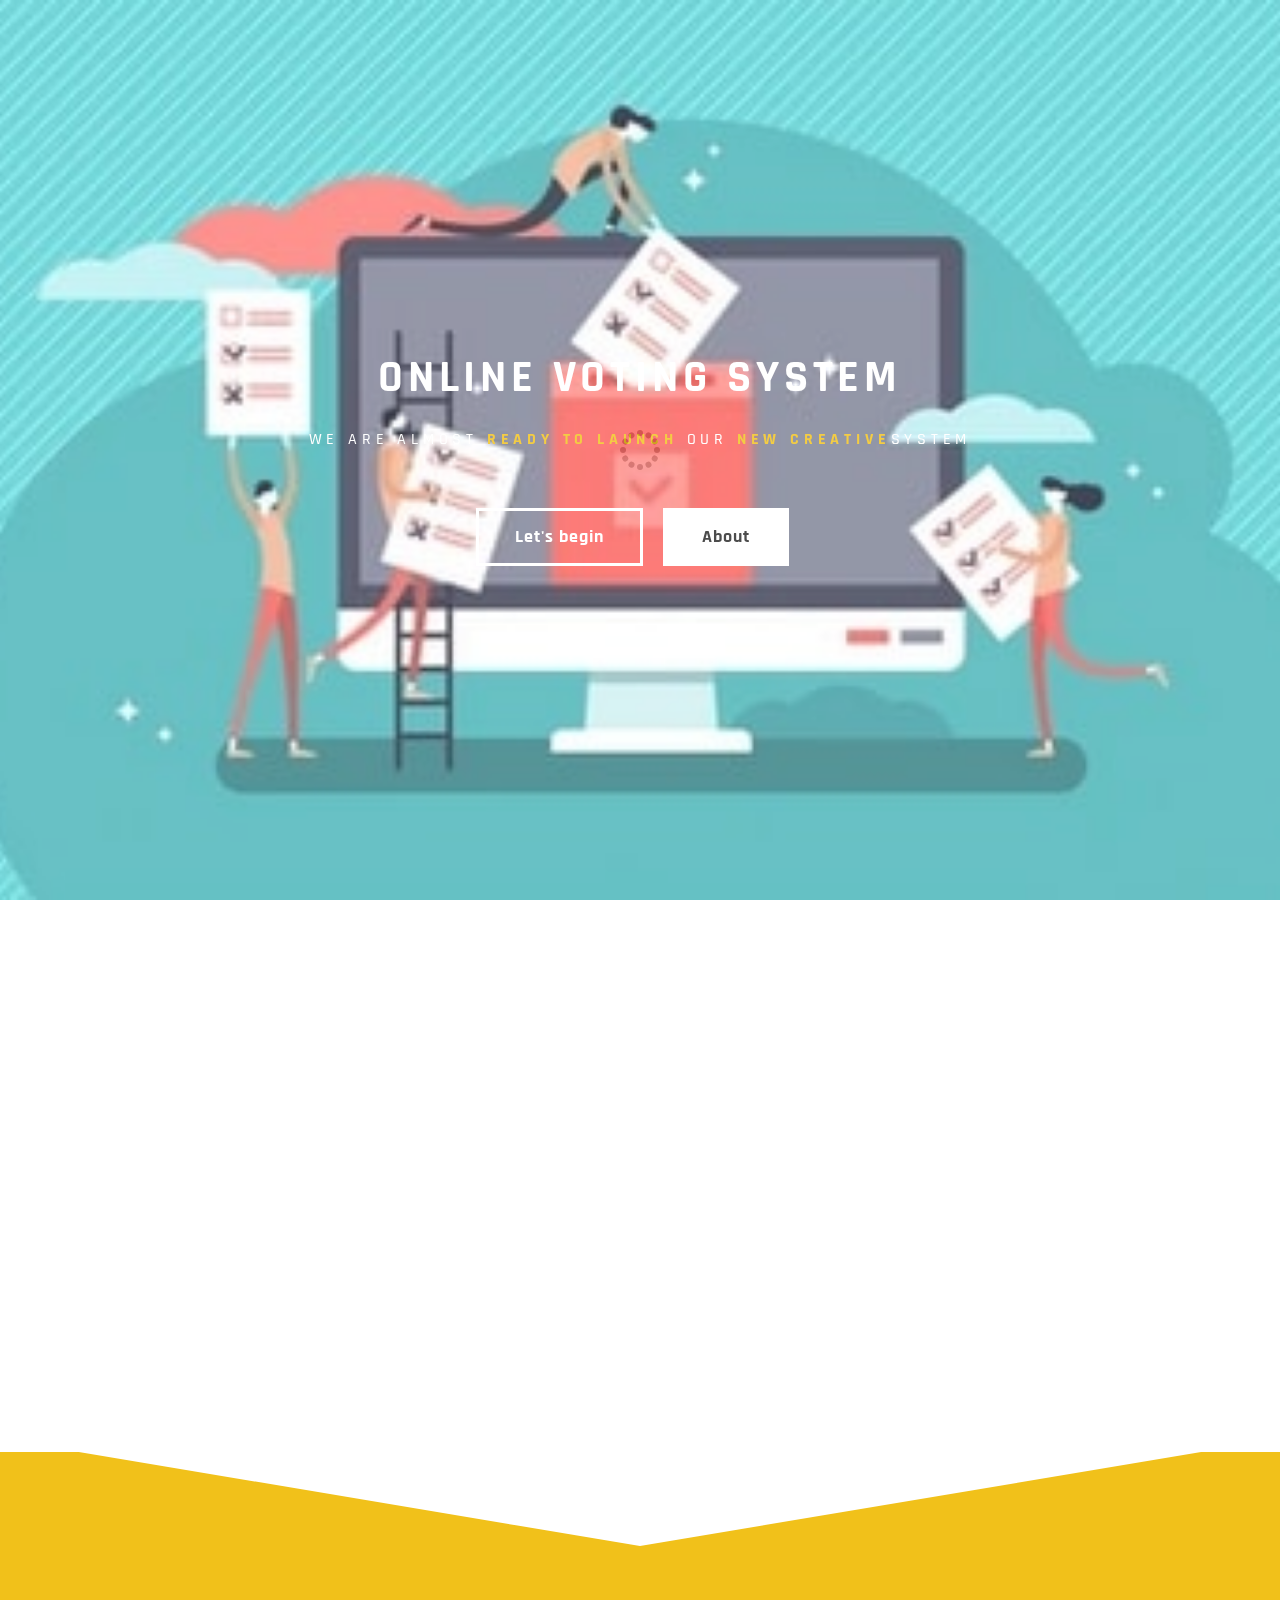
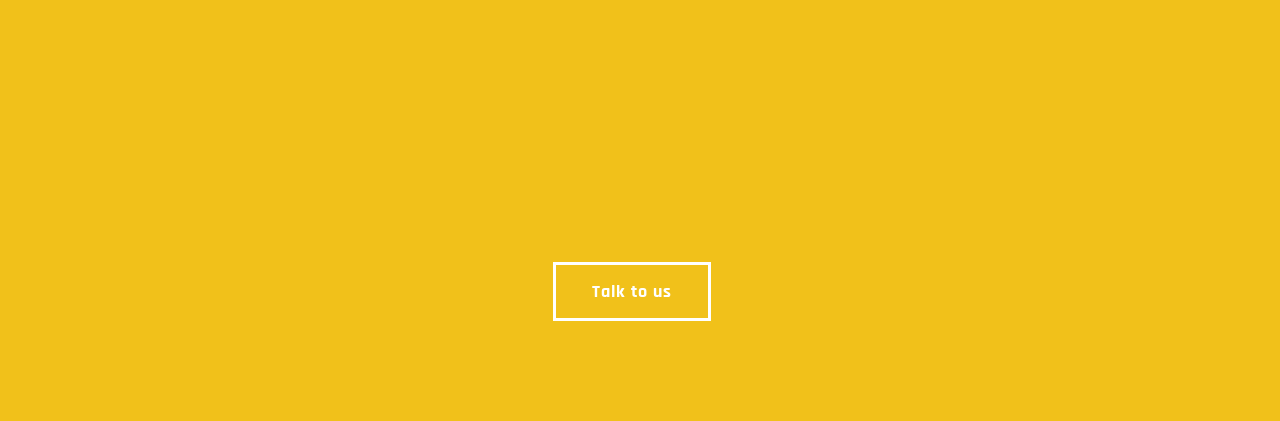
<file: e_Voting/index.html>
<!DOCTYPE html>
<html lang="en">
<head>

  <meta charset="utf-8">

  <title>e-Voting</title>
  <link rel=""  href="">
  <meta http-equiv="X-UA-Compatible" content="IE=Edge">
  <meta name="viewport" content="width=device-width, initial-scale=1">
  <meta name="keywords" content="">
  <meta name="description" content="">

  <!-- stylesheets css -->
  <link rel="stylesheet" href="css/bootstrap.min.css">
  <link rel="stylesheet" href="css/animate.min.css">

    <link rel="stylesheet" href="css/et-line-font.css">
  <link rel="stylesheet" href="css/font-awesome.min.css">

    <link rel="stylesheet" href="css/vegas.min.css">
  <link rel="stylesheet" href="css/style.css">
   <link rel="icon" type="image/x-icon" href="images/vote.ico">

  <link href='https://fonts.googleapis.com/css?family=Rajdhani:400,500,700' rel='stylesheet' type='text/css'>
<link rel="stylesheet" type="text/css" href="css/frame.css">
</head>
<body>

<!-- preloader section -->
<section class="preloader">
  <div class="sk-circle">
       <div class="sk-circle1 sk-child"></div>
       <div class="sk-circle2 sk-child"></div>
       <div class="sk-circle3 sk-child"></div>
       <div class="sk-circle4 sk-child"></div>
       <div class="sk-circle5 sk-child"></div>
       <div class="sk-circle6 sk-child"></div>
      <div class="sk-circle7 sk-child"></div>
       <div class="sk-circle8 sk-child"></div>
       <div class="sk-circle9 sk-child"></div>
       <div class="sk-circle10 sk-child"></div>
       <div class="sk-circle11 sk-child"></div>
       <div class="sk-circle12 sk-child"></div>
     </div>
</section>

<!-- home section -->
<section id="home">
  <div class="container">
    <div class="row">

      <div class="col-md-offset-2 col-md-8 col-sm-12">
        <div class="home-thumb">
          <h1 class="wow fadeInUp" data-wow-delay="0.4s">Online Voting System</h1>
                <h3 class="wow fadeInUp" data-wow-delay="0.6s">We are almost <strong>ready to launch</strong> our <strong>new creative</strong>System</h3>
                <a href="login.html" class="btn btn-lg btn-default smoothScroll wow fadeInUp hidden-xs" data-wow-delay="0.8s">Let's begin</a>
              <a href="#about"  data-target="#modal1" class="btn btn-lg btn-success smoothScroll wow fadeInUp" data-wow-delay="1.0s">About</a>
        </div>
      </div>

    </div>
  </div>    
</section>

<!-- about section -->
<section id="about">
  <div class="container">
    <div class="row">

      <div class="col-md-6 col-sm-12">
        <img src="images/about-img.png" class="img-responsive wow fadeInUp" alt="About">
      </div>

      <div class="col-md-6 col-sm-12">
        <div class="about-thumb">
          <div class="section-title">
            <h1 class="wow fadeIn" data-wow-delay="0.2s">e-Voting</h1>
            <h3 class="wow fadeInUp" data-wow-delay="0.4s"> based in mp election on karnataka</h3>
          </div>
          <div class="wow fadeInUp" data-wow-delay="0.6s">
            <p>Vivamus elit risus, porttitor id placerat ut, aliquet non quam. Pellentesque nulla metus, ornare et porttitor vel, consectetur vitae erat. Vestibulum tristique semper tellus vitae condimentum. Duis sed eros eget diam dictum posuere.</p>
            <p>Aliquam vel gravida ligula. Phasellus ut purus ac libero ultrices commodo commodo at quam. In vestibulum purus sit amet tempus euismod. Donec sed congue nisl.</p>
          </div>
        </div>
      </div>

    </div>
  </div>
</section>


<!-- feature section -->
<section id="feature">
  <div class="container">
    <div class="row">
      
      <svg preserveAspectRatio="none" viewBox="0 0 100 102" height="100" width="100%" version="1.1" xmlns="http://www.w3.org/2000/svg" class="svgcolor-light">
        <path d="M0 0 L50 100 L100 0 Z"></path>
      </svg>

      <div class="col-md-4 col-sm-6">
        <div class="media wow fadeInUp" data-wow-delay="0.4s">
          <div class="media-object media-left">
            <i class="icon icon-laptop"></i>
          </div>
          <div class="media-body">
            <h2 class="media-heading">Responsive</h2>
            <p>Lorem ipsum dolor sit amet, consectetur adipiscing elit. Quisque luctus lacus nulla, eget varius justo tristique ut.</p>
          </div>
        </div>
      </div>

      <div class="col-md-4 col-sm-6">
        <div class="media wow fadeInUp" data-wow-delay="0.8s">
          <div class="media-object media-left">
            <i class="icon icon-refresh"></i>
          </div>
          <div class="media-body">
            <h2 class="media-heading">Bootstrap</h2>
            <p>Lorem ipsum dolor sit amet, consectetur adipiscing elit. Quisque luctus lacus nulla, eget varius justo tristique ut.</p>
          </div>
        </div>
      </div>

      <div class="col-md-4 col-sm-8">
        <div class="media wow fadeInUp" data-wow-delay="1.2s">
          <div class="media-object media-left">
            <i class="icon icon-chat"></i>
          </div>
          <div class="media-body">
            <h2 class="media-heading">Support</h2>
            <p>Lorem ipsum dolor sit amet, consectetur adipiscing elit. Quisque luctus lacus nulla, eget varius justo tristique ut.</p>
          </div>
        </div>
      </div>

      <div class="clearfix text-center col-md-12 col-sm-12">
        <a href="#contact" class="btn btn-default smoothScroll">Talk to us</a>
      </div>

    </div>
  </div>
</section>



<!-- modal -->
<div class="modal fade" id="modal1" tabindex="-1" role="dialog" aria-labelledby="myModalLabel" aria-hidden="true">
  <div class="modal-dialog">
      <div class="modal-content modal-popup">
        <div class="modal-header">
          <button type="button" class="close" data-dismiss="modal" aria-label="Close"><span aria-hidden="true">&times;</span></button>
          <h2 class="modal-title">Our Newsletter</h2>
        </div>
        <form action="#" method="post">
          <input name="fullname" type="text" class="form-control" id="fullname" placeholder="Full Name">
          <input name="email" type="text" class="form-control" id="email" placeholder="Email Address">
          <input name="submit" type="submit" class="form-control" id="submit" value="Subscribe Now">
        </form>
        <p>Thank you for your visiting!</p>
      </div>
  </div>
</div>


<!-- Back top -->
<a href="#back-top" class="go-top"><i class="fa fa-angle-up"></i></a>

<!-- javscript js -->
<script src="js/jquery.js"></script>
<script src="js/bootstrap.min.js"></script>

<script src="js/vegas.min.js"></script>

<script src="js/wow.min.js"></script>
<script src="js/smoothscroll.js"></script>
<script src="js/custom.js"></script>

</body>
</html>
</file>
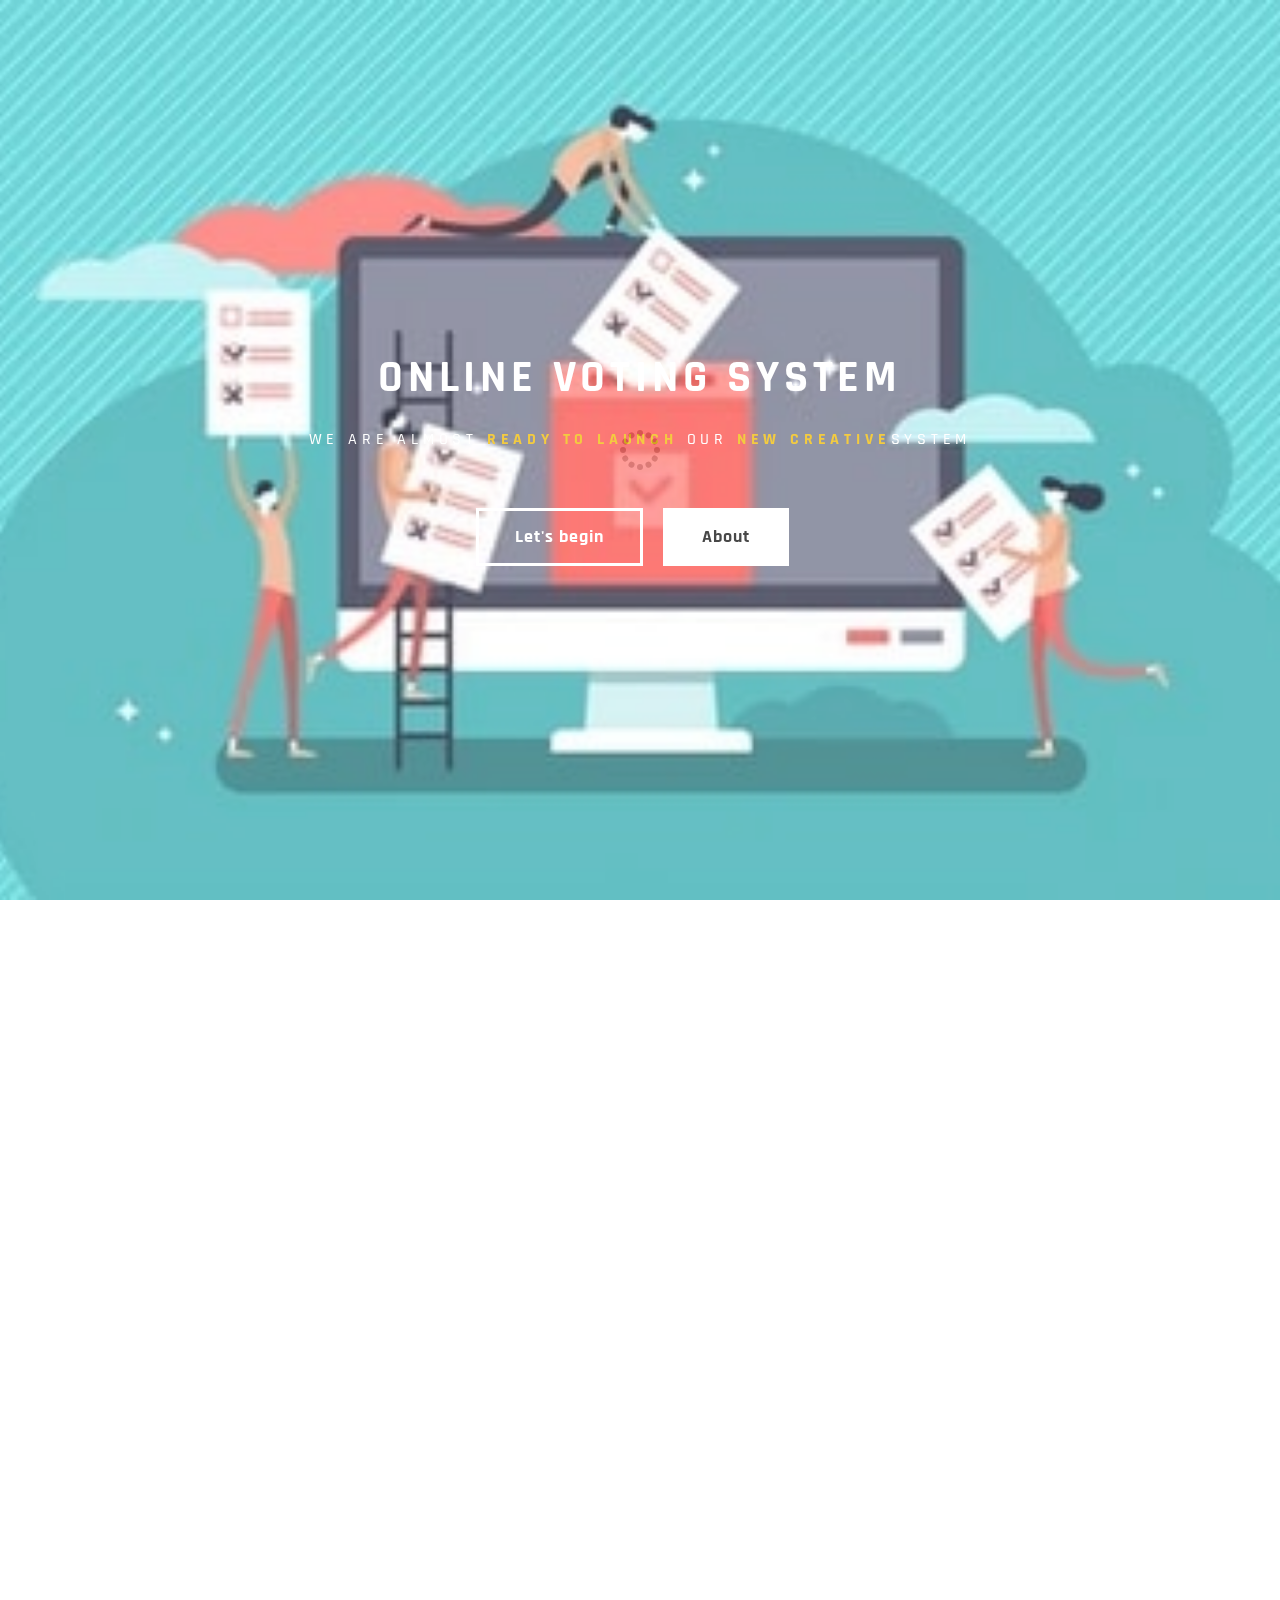
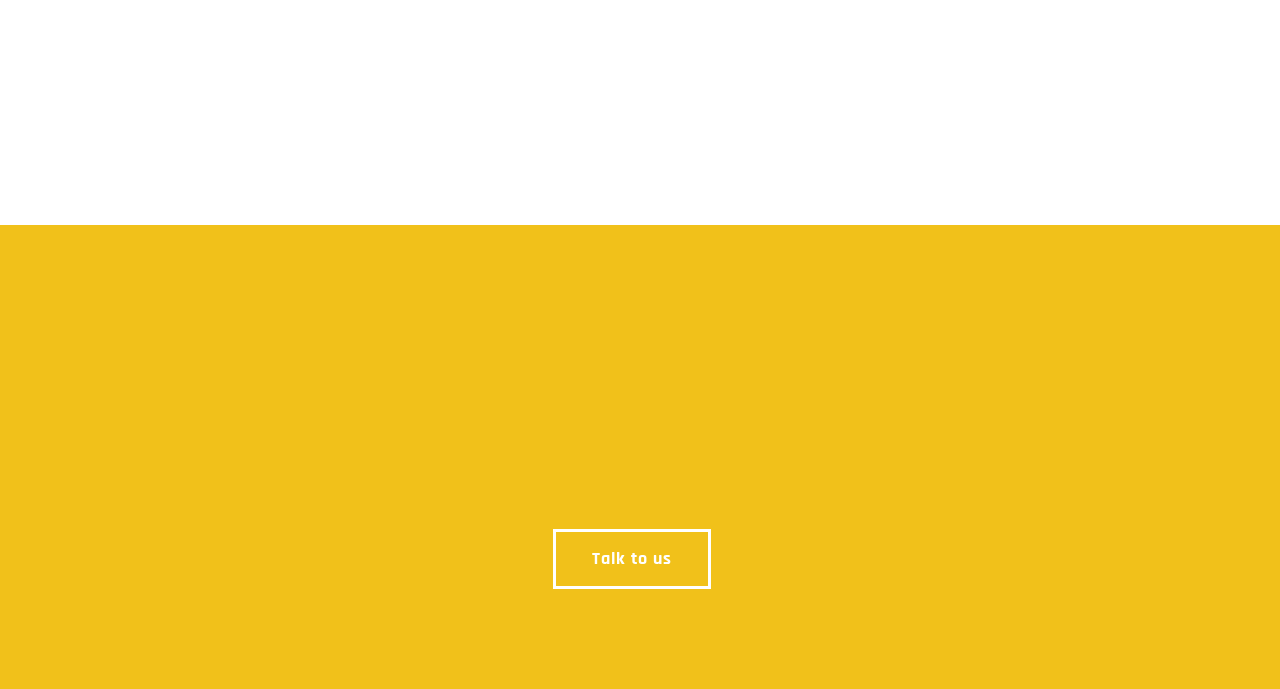
<file: vote/index.html>
<!DOCTYPE html>
<html lang="en">
<head>

  <meta charset="utf-8">

  <title>e-Voting</title>
  <link rel=""  href="">
  <meta http-equiv="X-UA-Compatible" content="IE=Edge">
  <meta name="viewport" content="width=device-width, initial-scale=1">
  <meta name="keywords" content="">
  <meta name="description" content="">

  <!-- stylesheets css -->
  <link rel="stylesheet" href="css/bootstrap.min.css">
  <link rel="stylesheet" href="css/animate.min.css">

    <link rel="stylesheet" href="css/et-line-font.css">
  <link rel="stylesheet" href="css/font-awesome.min.css">

    <link rel="stylesheet" href="css/vegas.min.css">
  <link rel="stylesheet" href="css/style.css">
   <link rel="icon" type="image/x-icon" href="images/vote.ico">

  <link href='https://fonts.googleapis.com/css?family=Rajdhani:400,500,700' rel='stylesheet' type='text/css'>
<link rel="stylesheet" type="text/css" href="css/frame.css">
</head>
<body>

<!-- preloader section -->
<section class="preloader">
  <div class="sk-circle">
       <div class="sk-circle1 sk-child"></div>
       <div class="sk-circle2 sk-child"></div>
       <div class="sk-circle3 sk-child"></div>
       <div class="sk-circle4 sk-child"></div>
       <div class="sk-circle5 sk-child"></div>
       <div class="sk-circle6 sk-child"></div>
      <div class="sk-circle7 sk-child"></div>
       <div class="sk-circle8 sk-child"></div>
       <div class="sk-circle9 sk-child"></div>
       <div class="sk-circle10 sk-child"></div>
       <div class="sk-circle11 sk-child"></div>
       <div class="sk-circle12 sk-child"></div>
     </div>
</section>

<!-- home section -->
<section id="home">
  <div class="container">
    <div class="row">

      <div class="col-md-offset-2 col-md-8 col-sm-12">
        <div class="home-thumb">
          <h1 class="wow fadeInUp" data-wow-delay="0.4s">Online Voting System</h1>
                <h3 class="wow fadeInUp" data-wow-delay="0.6s">We are almost <strong>ready to launch</strong> our <strong>new creative</strong>System</h3>
                <a href="login.html" class="btn btn-lg btn-default smoothScroll wow fadeInUp hidden-xs" data-wow-delay="0.8s">Let's begin</a>
              <a href="#about"  data-target="#modal1" class="btn btn-lg btn-success smoothScroll wow fadeInUp" data-wow-delay="1.0s">About</a>
        </div>
      </div>

    </div>
  </div>    
</section>

<!-- about section -->
<section id="about">
  <div class="container">
    <div class="row">

      <div class="col-md-6 col-sm-12">
        <img src="images/about-img.png" class="img-responsive wow fadeInUp" alt="About">
      </div>

      <div class="col-md-6 col-sm-12">
        <div class="about-thumb">
          <div class="section-title">
            <h1 class="wow fadeIn" data-wow-delay="0.2s">e-Voting</h1>
            <h3 class="wow fadeInUp" data-wow-delay="0.4s"> based in mp election on karnataka</h3>
          </div>
          <div class="wow fadeInUp" data-wow-delay="0.6s">
           <p> Electronic voting systems, or e-voting, transform traditional voting methods by employing digital technologies. They offer diverse voting channels like online platforms, electronic kiosks, and mobile apps, enhancing accessibility and convenience.</p><p> E-voting systems streamline the process, reducing administrative burdens and boosting efficiency. One of their primary benefits is increased voter turnout due to the ease of remote voting options. By eliminating paper ballots, they contribute to environmental sustainability by reducing paper waste. Robust security measures protect vote integrity and confidentiality, including biometric identification and digital signatures. Real-time monitoring and auditing capabilities help detect and address irregularities promptly. </p><p>Authentication mechanisms ensure only authorized individuals cast votes, preventing fraudulent activities. E-voting accommodates various methods such as plurality voting, ranked-choice voting, and proportional representation. They adapt to different electoral processes, from national to corporate elections. Accessibility features make e-voting inclusive for individuals with disabilities or mobility issues. Remote voting options enable participation from remote or conflict-ridden areas. Cryptographic techniques like encryption and digital signatures maintain data integrity and authenticity.</p>
          </div>
        </div>
      </div>

    </div>
  </div>
</section>


<!-- feature section -->
<section id="feature">
  <div class="container">
    <div class="row">
      
      
      <div class="col-md-4 col-sm-6">
        <div class="media wow fadeInUp" data-wow-delay="0.4s">
          <div class="media-object media-left">
            <i class="icon icon-laptop"></i>
          </div>
          <div class="media-body">
            <h2 class="media-heading">Responsive</h2>
            <p>Lorem ipsum dolor sit amet, consectetur adipiscing elit. Quisque luctus lacus nulla, eget varius justo tristique ut.</p>
          </div>
        </div>
      </div>

      <div class="col-md-4 col-sm-6">
        <div class="media wow fadeInUp" data-wow-delay="0.8s">
          <div class="media-object media-left">
            <i class="icon icon-refresh"></i>
          </div>
          <div class="media-body">
            <h2 class="media-heading">Bootstrap</h2>
            <p>Lorem ipsum dolor sit amet, consectetur adipiscing elit. Quisque luctus lacus nulla, eget varius justo tristique ut.</p>
          </div>
        </div>
      </div>

      <div class="col-md-4 col-sm-8">
        <div class="media wow fadeInUp" data-wow-delay="1.2s">
          <div class="media-object media-left">
            <i class="icon icon-chat"></i>
          </div>
          <div class="media-body">
            <h2 class="media-heading">Support</h2>
            <p>Lorem ipsum dolor sit amet, consectetur adipiscing elit. Quisque luctus lacus nulla, eget varius justo tristique ut.</p>
          </div>
        </div>
      </div>

      <div class="clearfix text-center col-md-12 col-sm-12">
        <a href="#contact" class="btn btn-default smoothScroll">Talk to us</a>
      </div>

    </div>
  </div>
</section>



<!-- modal -->
<div class="modal fade" id="modal1" tabindex="-1" role="dialog" aria-labelledby="myModalLabel" aria-hidden="true">
  <div class="modal-dialog">
      <div class="modal-content modal-popup">
        <div class="modal-header">
          <button type="button" class="close" data-dismiss="modal" aria-label="Close"><span aria-hidden="true">&times;</span></button>
          <h2 class="modal-title">Our Newsletter</h2>
        </div>
        <form action="#" method="post">
          <input name="fullname" type="text" class="form-control" id="fullname" placeholder="Full Name">
          <input name="email" type="text" class="form-control" id="email" placeholder="Email Address">
          <input name="submit" type="submit" class="form-control" id="submit" value="Subscribe Now">
        </form>
        <p>Thank you for your visiting!</p>
      </div>
  </div>
</div>


<!-- Back top -->
<a href="#back-top" class="go-top"><i class="fa fa-angle-up"></i></a>

<!-- javscript js -->
<script src="js/jquery.js"></script>
<script src="js/bootstrap.min.js"></script>

<script src="js/vegas.min.js"></script>

<script src="js/wow.min.js"></script>
<script src="js/smoothscroll.js"></script>
<script src="js/custom.js"></script>

</body>
</html>
</file>
<file: e_Voting/css/et-line-font.css>
@font-face {
	font-family: 'et-line';
	src:url('../fonts/et-line.eot');
	src:url('../fonts/et-line.eot?#iefix') format('embedded-opentype'),
		url('../fonts/et-line.woff') format('woff'),
		url('../fonts/et-line.ttf') format('truetype'),
		url('../fonts/et-line.svg#et-line') format('svg');
	font-weight: normal;
	font-style: normal;
}

/* Use the following CSS code if you want to use data attributes for inserting your icons */
[data-icon]:before {
	font-family: 'et-line';
	content: attr(data-icon);
	speak: none;
	font-size: 40px;
	font-weight: normal;
	font-variant: normal;
	text-transform: none;
	line-height: 1;
	-webkit-font-smoothing: antialiased;
	-moz-osx-font-smoothing: grayscale;
	display:inline-block;
}

/* Use the following CSS code if you want to have a class per icon */
/*
Instead of a list of all class selectors,
you can use the generic selector below, but it's slower:
[class*="icon-"] {
*/
.icon-mobile, .icon-laptop, .icon-desktop, .icon-tablet, .icon-phone, .icon-document, .icon-documents, .icon-search, .icon-clipboard, .icon-newspaper, .icon-notebook, .icon-book-open, .icon-browser, .icon-calendar, .icon-presentation, .icon-picture, .icon-pictures, .icon-video, .icon-camera, .icon-printer, .icon-toolbox, .icon-briefcase, .icon-wallet, .icon-gift, .icon-bargraph, .icon-grid, .icon-expand, .icon-focus, .icon-edit, .icon-adjustments, .icon-ribbon, .icon-hourglass, .icon-lock, .icon-megaphone, .icon-shield, .icon-trophy, .icon-flag, .icon-map, .icon-puzzle, .icon-basket, .icon-envelope, .icon-streetsign, .icon-telescope, .icon-gears, .icon-key, .icon-paperclip, .icon-attachment, .icon-pricetags, .icon-lightbulb, .icon-layers, .icon-pencil, .icon-tools, .icon-tools-2, .icon-scissors, .icon-paintbrush, .icon-magnifying-glass, .icon-circle-compass, .icon-linegraph, .icon-mic, .icon-strategy, .icon-beaker, .icon-caution, .icon-recycle, .icon-anchor, .icon-profile-male, .icon-profile-female, .icon-bike, .icon-wine, .icon-hotairballoon, .icon-globe, .icon-genius, .icon-map-pin, .icon-dial, .icon-chat, .icon-heart, .icon-cloud, .icon-upload, .icon-download, .icon-target, .icon-hazardous, .icon-piechart, .icon-speedometer, .icon-global, .icon-compass, .icon-lifesaver, .icon-clock, .icon-aperture, .icon-quote, .icon-scope, .icon-alarmclock, .icon-refresh, .icon-happy, .icon-sad, .icon-facebook, .icon-twitter, .icon-googleplus, .icon-rss, .icon-tumblr, .icon-linkedin, .icon-dribbble {
	font-family: 'et-line';
	speak: none;
	font-style: normal;
	font-weight: normal;
	font-variant: normal;
	text-transform: none;
	line-height: 1;
	-webkit-font-smoothing: antialiased;
	-moz-osx-font-smoothing: grayscale;
	display:inline-block;
}
.icon-mobile:before {
	content: "\e000";
}
.icon-laptop:before {
	content: "\e001";
}
.icon-desktop:before {
	content: "\e002";
}
.icon-tablet:before {
	content: "\e003";
}
.icon-phone:before {
	content: "\e004";
}
.icon-document:before {
	content: "\e005";
}
.icon-documents:before {
	content: "\e006";
}
.icon-search:before {
	content: "\e007";
}
.icon-clipboard:before {
	content: "\e008";
}
.icon-newspaper:before {
	content: "\e009";
}
.icon-notebook:before {
	content: "\e00a";
}
.icon-book-open:before {
	content: "\e00b";
}
.icon-browser:before {
	content: "\e00c";
}
.icon-calendar:before {
	content: "\e00d";
}
.icon-presentation:before {
	content: "\e00e";
}
.icon-picture:before {
	content: "\e00f";
}
.icon-pictures:before {
	content: "\e010";
}
.icon-video:before {
	content: "\e011";
}
.icon-camera:before {
	content: "\e012";
}
.icon-printer:before {
	content: "\e013";
}
.icon-toolbox:before {
	content: "\e014";
}
.icon-briefcase:before {
	content: "\e015";
}
.icon-wallet:before {
	content: "\e016";
}
.icon-gift:before {
	content: "\e017";
}
.icon-bargraph:before {
	content: "\e018";
}
.icon-grid:before {
	content: "\e019";
}
.icon-expand:before {
	content: "\e01a";
}
.icon-focus:before {
	content: "\e01b";
}
.icon-edit:before {
	content: "\e01c";
}
.icon-adjustments:before {
	content: "\e01d";
}
.icon-ribbon:before {
	content: "\e01e";
}
.icon-hourglass:before {
	content: "\e01f";
}
.icon-lock:before {
	content: "\e020";
}
.icon-megaphone:before {
	content: "\e021";
}
.icon-shield:before {
	content: "\e022";
}
.icon-trophy:before {
	content: "\e023";
}
.icon-flag:before {
	content: "\e024";
}
.icon-map:before {
	content: "\e025";
}
.icon-puzzle:before {
	content: "\e026";
}
.icon-basket:before {
	content: "\e027";
}
.icon-envelope:before {
	content: "\e028";
}
.icon-streetsign:before {
	content: "\e029";
}
.icon-telescope:before {
	content: "\e02a";
}
.icon-gears:before {
	content: "\e02b";
}
.icon-key:before {
	content: "\e02c";
}
.icon-paperclip:before {
	content: "\e02d";
}
.icon-attachment:before {
	content: "\e02e";
}
.icon-pricetags:before {
	content: "\e02f";
}
.icon-lightbulb:before {
	content: "\e030";
}
.icon-layers:before {
	content: "\e031";
}
.icon-pencil:before {
	content: "\e032";
}
.icon-tools:before {
	content: "\e033";
}
.icon-tools-2:before {
	content: "\e034";
}
.icon-scissors:before {
	content: "\e035";
}
.icon-paintbrush:before {
	content: "\e036";
}
.icon-magnifying-glass:before {
	content: "\e037";
}
.icon-circle-compass:before {
	content: "\e038";
}
.icon-linegraph:before {
	content: "\e039";
}
.icon-mic:before {
	content: "\e03a";
}
.icon-strategy:before {
	content: "\e03b";
}
.icon-beaker:before {
	content: "\e03c";
}
.icon-caution:before {
	content: "\e03d";
}
.icon-recycle:before {
	content: "\e03e";
}
.icon-anchor:before {
	content: "\e03f";
}
.icon-profile-male:before {
	content: "\e040";
}
.icon-profile-female:before {
	content: "\e041";
}
.icon-bike:before {
	content: "\e042";
}
.icon-wine:before {
	content: "\e043";
}
.icon-hotairballoon:before {
	content: "\e044";
}
.icon-globe:before {
	content: "\e045";
}
.icon-genius:before {
	content: "\e046";
}
.icon-map-pin:before {
	content: "\e047";
}
.icon-dial:before {
	content: "\e048";
}
.icon-chat:before {
	content: "\e049";
}
.icon-heart:before {
	content: "\e04a";
}
.icon-cloud:before {
	content: "\e04b";
}
.icon-upload:before {
	content: "\e04c";
}
.icon-download:before {
	content: "\e04d";
}
.icon-target:before {
	content: "\e04e";
}
.icon-hazardous:before {
	content: "\e04f";
}
.icon-piechart:before {
	content: "\e050";
}
.icon-speedometer:before {
	content: "\e051";
}
.icon-global:before {
	content: "\e052";
}
.icon-compass:before {
	content: "\e053";
}
.icon-lifesaver:before {
	content: "\e054";
}
.icon-clock:before {
	content: "\e055";
}
.icon-aperture:before {
	content: "\e056";
}
.icon-quote:before {
	content: "\e057";
}
.icon-scope:before {
	content: "\e058";
}
.icon-alarmclock:before {
	content: "\e059";
}
.icon-refresh:before {
	content: "\e05a";
}
.icon-happy:before {
	content: "\e05b";
}
.icon-sad:before {
	content: "\e05c";
}
.icon-facebook:before {
	content: "\e05d";
}
.icon-twitter:before {
	content: "\e05e";
}
.icon-googleplus:before {
	content: "\e05f";
}
.icon-rss:before {
	content: "\e060";
}
.icon-tumblr:before {
	content: "\e061";
}
.icon-linkedin:before {
	content: "\e062";
}
.icon-dribbble:before {
	content: "\e063";
}
</file>
<file: e_Voting/css/style.css>
body {margin: 0; background: #181824; font-family: Arial; }

 nav {
      position: fixed;
      width: 100%;
      max-width: 250px;
      bottom: 0;
      top: 0;
      display: block;
      min-height: 250px;
      height: 100%;
      color: #fff;
      opacity: 0.8;
      transition: all 300ms;
      -moz-transition: all 300ms;
      -webkit-transition: all 300ms;
    }
    nav .vertical-menu hr{opacity: 0.1; border-width: 0.5px;}
    nav ul{width: 90%; padding-inline-start: 0; margin: 10px; height: calc(100% - 20px); }
    nav .vertical-menu-logo{padding: 20px; font-size: 1.3em; position: relative}
    nav .vertical-menu-logo .open-menu-btn{width: 30px; height: max-content; position: absolute; display: block; right: 20px; top: 0; bottom: 0; margin: auto; cursor: pointer;}
    nav .vertical-menu-logo .open-menu-btn hr{margin: 5px 0}
   ul {
            list-style: none;
            padding: 0;
            margin-top: 30px;
        }

        ul li {
            margin-bottom: 10px;
        }

         ul li a {
            color: #fff;
            text-decoration: none;
            display: flex;
            align-items: center;
            padding: 10px 20px;
            transition: background-color 0.3s;
        }

       ul li a i {
            margin-right: 10px;
        }

        ul li a:hover {
            background-color: rgba(255, 255, 255, 0.2);
        }

         ul li .dropdown-content {
            display: none;
            background-color: #fff;
            padding: 10px;
            border-radius: 5px;
            margin-left: 20px;
            box-shadow: 0 2px 4px rgba(0, 0, 0, 0.1);
        }

         ul li:hover .dropdown-content {
            display: block;
        }

        ul li .dropdown-content a {
            color: #000;
            text-decoration: none;
            display: block;
            padding: 5px 0;
            transition: color 0.3s;
        }

        ul li .dropdown-content a:hover {
            color: #4CAF50;
        }

    .content-wrapper{
      width: calc(100% - 250px);
      height: 100%;
      position: fixed;
      background: #fff;
      left: 250px;
      padding: 20px;
    }
    .closed-menu .content-wrapper{
      width: 100%;
      left: 50px;
    }
    .content-wrapper{
      transition: all 300ms;
    }
    .vertical-menu-wrapper .vertical-menu-logo div{transition: all 100ms;}
    .closed-menu .vertical-menu-wrapper .vertical-menu-logo div{
      margin-left: -300px;
    }
    .vertical-menu-wrapper .vertical-menu-logo .open-menu-btn{transition: all 300ms;}
    .closed-menu .vertical-menu-wrapper .vertical-menu-logo .open-menu-btn{
      left: 10px;
      right: 100%;
    }

    .closed-menu .vertical-menu-wrapper ul,.closed-menu .vertical-menu-wrapper hr{margin-left: -300px;}
    .vertical-menu-wrapper ul, .vertical-menu-wrapper hr{transition: all 100ms;}
    .content-wrapper{background: #ebebeb;}
    .content{
      width: 90%;
      min-height: 90%;
      background: #fff;
      border-radius: 10px;
      padding: 30px;
    }
</file>
<file: e_Voting/css/frame.css>
body
  {
    background: #ffffff;
   font-family: 'Rajdhani', sans-serif;
    font-weight: 400;
  }

html,body {
  width: 100%;
  overflow-x: hidden;
}

html {
  font-size: 100%;
}

h1,h2,h3 {
  font-weight: 500;
  letter-spacing: 0.3rem;
  text-transform: uppercase;
}

h1 {
  font-size: 2.8rem;
  font-weight: 700;
}

h2 {
  color: #ffffff;
  padding-bottom: 10px;
}

h3 {
  font-size: 1rem;
  line-height: 2rem;
}

p {
  color: #828282;
  letter-spacing: 0.8px;
  line-height: 28px;
}

strong {
  color: #f1c11a;
  font-weight: 700;
}

#about,
#feature,
#contact {
  background: #ffffff;
}

#about,
#feature,
#contact,
footer {
  padding-top: 100px;
  padding-bottom: 100px;
}

.section-title {
  padding-bottom: 62px;
}
.section-title h1 {
  padding-bottom: 10px;
}
#about .section-title {
  padding-bottom: 22px;
}
#contact .section-title {
  text-align: center;
}


/* preloader section  */
.preloader {
  position: fixed;
  top: 0;
  left: 0;
  width: 100%;
  height: 100%;
  z-index: 99999;
  display: flex;
  flex-flow: row nowrap;
  justify-content: center;
  align-items: center;
  background: none repeat scroll 0 0 #ffffff;
}

.sk-circle {
  margin: 40px auto;
  width: 40px;
  height: 40px;
  position: relative; }
  .sk-circle .sk-child {
    width: 100%;
    height: 100%;
    position: absolute;
    left: 0;
    top: 0; }
  .sk-circle .sk-child:before {
    content: '';
    display: block;
    margin: 0 auto;
    width: 15%;
    height: 15%;
    background-color: #333;
    border-radius: 100%;
    -webkit-animation: sk-circleBounceDelay 1.2s infinite ease-in-out both;
            animation: sk-circleBounceDelay 1.2s infinite ease-in-out both; }
  .sk-circle .sk-circle2 {
    -webkit-transform: rotate(30deg);
        -ms-transform: rotate(30deg);
            transform: rotate(30deg); }
  .sk-circle .sk-circle3 {
    -webkit-transform: rotate(60deg);
        -ms-transform: rotate(60deg);
            transform: rotate(60deg); }
  .sk-circle .sk-circle4 {
    -webkit-transform: rotate(90deg);
        -ms-transform: rotate(90deg);
            transform: rotate(90deg); }
  .sk-circle .sk-circle5 {
    -webkit-transform: rotate(120deg);
        -ms-transform: rotate(120deg);
            transform: rotate(120deg); }
  .sk-circle .sk-circle6 {
    -webkit-transform: rotate(150deg);
        -ms-transform: rotate(150deg);
            transform: rotate(150deg); }
  .sk-circle .sk-circle7 {
    -webkit-transform: rotate(180deg);
        -ms-transform: rotate(180deg);
            transform: rotate(180deg); }
  .sk-circle .sk-circle8 {
    -webkit-transform: rotate(210deg);
        -ms-transform: rotate(210deg);
            transform: rotate(210deg); }
  .sk-circle .sk-circle9 {
    -webkit-transform: rotate(240deg);
        -ms-transform: rotate(240deg);
            transform: rotate(240deg); }
  .sk-circle .sk-circle10 {
    -webkit-transform: rotate(270deg);
        -ms-transform: rotate(270deg);
            transform: rotate(270deg); }
  .sk-circle .sk-circle11 {
    -webkit-transform: rotate(300deg);
        -ms-transform: rotate(300deg);
            transform: rotate(300deg); }
  .sk-circle .sk-circle12 {
    -webkit-transform: rotate(330deg);
        -ms-transform: rotate(330deg);
            transform: rotate(330deg); }
  .sk-circle .sk-circle2:before {
    -webkit-animation-delay: -1.1s;
            animation-delay: -1.1s; }
  .sk-circle .sk-circle3:before {
    -webkit-animation-delay: -1s;
            animation-delay: -1s; }
  .sk-circle .sk-circle4:before {
    -webkit-animation-delay: -0.9s;
            animation-delay: -0.9s; }
  .sk-circle .sk-circle5:before {
    -webkit-animation-delay: -0.8s;
            animation-delay: -0.8s; }
  .sk-circle .sk-circle6:before {
    -webkit-animation-delay: -0.7s;
            animation-delay: -0.7s; }
  .sk-circle .sk-circle7:before {
    -webkit-animation-delay: -0.6s;
            animation-delay: -0.6s; }
  .sk-circle .sk-circle8:before {
    -webkit-animation-delay: -0.5s;
            animation-delay: -0.5s; }
  .sk-circle .sk-circle9:before {
    -webkit-animation-delay: -0.4s;
            animation-delay: -0.4s; }
  .sk-circle .sk-circle10:before {
    -webkit-animation-delay: -0.3s;
            animation-delay: -0.3s; }
  .sk-circle .sk-circle11:before {
    -webkit-animation-delay: -0.2s;
            animation-delay: -0.2s; }
  .sk-circle .sk-circle12:before {
    -webkit-animation-delay: -0.1s;
            animation-delay: -0.1s; }

@-webkit-keyframes sk-circleBounceDelay {
  0%, 80%, 100% {
    -webkit-transform: scale(0);
            transform: scale(0); }
  40% {
    -webkit-transform: scale(1);
            transform: scale(1); } }

@keyframes sk-circleBounceDelay {
  0%, 80%, 100% {
    -webkit-transform: scale(0);
            transform: scale(0); }
  40% {
    -webkit-transform: scale(1);
            transform: scale(1); } }

#slideshow {
  top: 0;
  left: 0;
  z-index: -10;
  width: 100vw;
  backface-visibility: hidden;
}


/* home section */
#home {
  display: -webkit-box;
  display: -webkit-flex;
  display: -ms-flexbox;
  display: flex;
  -webkit-box-align: center;
  -webkit-align-items: center;
      -ms-flex-align: center;
        align-items: center;
  text-align: center;
  height: 100vh;
  color: #ffffff;
}

#home .home-thumb {
  text-align: center;
}

#home .btn {
    background: transparent;
    border: 3px solid #ffffff;
    border-radius: 0px;
    color: #ffffff;
    font-weight: 700;
    letter-spacing: 1px;
    padding: 14px 36px;
    margin-top: 42px;
    margin-right: 16px;
    -webkit-transition: all 0.4s ease-in-out;
    transition: all 0.4s ease-in-out;
}

#home .btn:hover {
  background: #f1c11a;
  color: #ffffff;
  border-color: transparent;
}

#home .btn-success {
    background: #ffffff;
    color: #242424;
    border-color: transparent;
}


/* about section */
#about h3 {
    margin-top: 0px;
}

#about .about-thumb {
  padding-top: 10px;
}


/* feature section */
#feature {
  background: #f1c11a;
}

#feature .icon {
  color: #ffffff;
  font-size: 42px;
  padding-right: 14px;
}

#feature p {
  color: #333;
}

#feature .btn {
    background: transparent;
    border: 3px solid #ffffff;
    border-radius: 0px;
    color: #ffffff;
    font-size: 18px;
    font-weight: 700;
    letter-spacing: 1px;
    padding: 14px 36px;
    margin-top: 62px;
    margin-right: 16px;
    -webkit-transition: all 0.4s ease-in-out;
    transition: all 0.4s ease-in-out;
}

#feature .btn:hover {
  background: #ffffff;
  color: #333;
  border-color: transparent;
}



/* contact section  */
#contact .form-control {
  background: transparent;
  border: 1px solid #f0f0f0;
  border-radius: 0px;
  box-shadow: none;
  font-size: 16px;
  margin-bottom: 16px;
  transition: all 0.4s ease-in-out;
}

#contact .form-control:hover {
  border-color: #999;
}

#contact input {height: 55px;}

#contact input[type='submit'] {
  background: #242424;
  border: none;
  color: #ffffff;
  font-size: 15px;
  font-weight: 400;
  letter-spacing: 2px;
  transition: all 0.4s ease-in-out;
  margin-top: 10px;
}

#contact input[type='submit']:hover {
  background: #f1c11a;
}


/* footer section  */
footer {
  background: #111112;
}

footer .copyright-text {
  padding-top: 10px;
}

footer a {
  color: #fff;
}

footer a:hover {
  color: #FF6;
}

/* svg */
.svgcolor-light {
  /*position: absolute;
  top: 0;
  left: 0; */
  position: relative;
  bottom: 104px;
}
.svgcolor-light > path {
  fill: white;
  stroke: white;
  stroke-width: 0;
}

/* modal */
.modal-dialog .modal-content {
  background: url('../images/modal-bg.jpg') no-repeat;
  background-size: cover;
  background-position: center center;
  border-radius: 0;
  text-align: center;
  padding: 100px 50px 100px 50px;
  position: relative;
}

.btn:focus {
  outline: none;
}

.modal-header {
  border-bottom: 0px;
}

.modal-dialog .close {
  color: #f1c11a;
  font-size: 40px;
  font-weight: 300;
  text-shadow: none;
  opacity: 1;
  position: absolute;
  top: 40px;
  right: 40px;
  border: 2px solid #ffffff;
  border-radius: 100px;
  width: 36px;
  height: 36px;
  line-height: 35px;
  text-align: center;
}
.modal-dialog .close:focus {
  outline: none;
}

.modal-dialog form {
  padding: 20px;
}
.modal-dialog form input {
  height: 55px;
}
.modal-dialog form .form-control {
  background: transparent;
  border: 1px solid #f0f0f0;
  border-radius: 0px;
  box-shadow: none;
  font-size: 20px;
  color: #fff;
  margin-bottom: 20px;
  transition: all 0.4s ease-in-out;
}

.modal-dialog form input[type="submit"] {
  background: #ffffff;
  color: #242424;
  text-transform: uppercase;
  margin-top: 30px;
}
.modal-dialog form input[type="submit"]:hover {
  background: #f1c11a;
  border-color: transparent;
  color: #ffffff;
}

/* Back top */
.go-top {
  background-color: #eee;
  bottom: 2em;
  right: 2em;
  color: #111112;
  font-size: 22px;
  display: none;
  position: fixed;
  text-decoration: none;
  width: 50px;
  height: 50px;
  line-height: 50px;
  text-align: center;
  transition: all 0.4s ease-in-out;
}

.go-top:hover {
    background: #f1c11a;
    color: #ffffff;
}


/* social icon section  */
.social-icon {
  padding: 0;
  margin: 0;
}

.social-icon li {
  list-style: none;
  display: inline-block;
}

.social-icon li a {
  border-radius: 100px;
  color: #626262;
  font-size: 18px;
  text-decoration: none;
  transition: all 0.4s ease-in-out;
  width: 42px;
  height: 42px;
  line-height: 42px;
  text-align: center;
  margin-top: 12px;
  margin-right: 10px;
}

.social-icon li a:hover {
  background-color: #ffffff;
  color: #111112;
}

/* Mobile Responsive */
@media (max-width: 980px) {

  h1 {
    font-size: 2.4rem;
  }

  #home {
    height: 65vh;
  }

  #about .section-title {
    padding-bottom: 12px;
  }

  #feature .col-md-4 {
    padding-bottom: 32px;
  }

}


@media (max-width: 768px) {

  h1 {
    font-size: 2rem;
  }

  h2 {
    font-size: 1.6rem;
  }

  h3 {
    font-size: 0.8rem;
    line-height: 1.3rem;
  }

}


@media (max-width: 700px) {

  #home {height: 100vh;}

  .modal-dialog .modal-content {
    padding: 50px 20px;
  }

  footer {text-align: center;}
  footer .col-sm-6 {
    padding-bottom: 32px;
  }

  .modal-dialog .close {
  font-size: 35px;
  width: 25px;
  height: 25px;
  line-height: 25px;
}

}
</file>
<file: vote/css/et-line-font.css>
@font-face {
	font-family: 'et-line';
	src:url('../fonts/et-line.eot');
	src:url('../fonts/et-line.eot?#iefix') format('embedded-opentype'),
		url('../fonts/et-line.woff') format('woff'),
		url('../fonts/et-line.ttf') format('truetype'),
		url('../fonts/et-line.svg#et-line') format('svg');
	font-weight: normal;
	font-style: normal;
}

/* Use the following CSS code if you want to use data attributes for inserting your icons */
[data-icon]:before {
	font-family: 'et-line';
	content: attr(data-icon);
	speak: none;
	font-size: 40px;
	font-weight: normal;
	font-variant: normal;
	text-transform: none;
	line-height: 1;
	-webkit-font-smoothing: antialiased;
	-moz-osx-font-smoothing: grayscale;
	display:inline-block;
}

/* Use the following CSS code if you want to have a class per icon */
/*
Instead of a list of all class selectors,
you can use the generic selector below, but it's slower:
[class*="icon-"] {
*/
.icon-mobile, .icon-laptop, .icon-desktop, .icon-tablet, .icon-phone, .icon-document, .icon-documents, .icon-search, .icon-clipboard, .icon-newspaper, .icon-notebook, .icon-book-open, .icon-browser, .icon-calendar, .icon-presentation, .icon-picture, .icon-pictures, .icon-video, .icon-camera, .icon-printer, .icon-toolbox, .icon-briefcase, .icon-wallet, .icon-gift, .icon-bargraph, .icon-grid, .icon-expand, .icon-focus, .icon-edit, .icon-adjustments, .icon-ribbon, .icon-hourglass, .icon-lock, .icon-megaphone, .icon-shield, .icon-trophy, .icon-flag, .icon-map, .icon-puzzle, .icon-basket, .icon-envelope, .icon-streetsign, .icon-telescope, .icon-gears, .icon-key, .icon-paperclip, .icon-attachment, .icon-pricetags, .icon-lightbulb, .icon-layers, .icon-pencil, .icon-tools, .icon-tools-2, .icon-scissors, .icon-paintbrush, .icon-magnifying-glass, .icon-circle-compass, .icon-linegraph, .icon-mic, .icon-strategy, .icon-beaker, .icon-caution, .icon-recycle, .icon-anchor, .icon-profile-male, .icon-profile-female, .icon-bike, .icon-wine, .icon-hotairballoon, .icon-globe, .icon-genius, .icon-map-pin, .icon-dial, .icon-chat, .icon-heart, .icon-cloud, .icon-upload, .icon-download, .icon-target, .icon-hazardous, .icon-piechart, .icon-speedometer, .icon-global, .icon-compass, .icon-lifesaver, .icon-clock, .icon-aperture, .icon-quote, .icon-scope, .icon-alarmclock, .icon-refresh, .icon-happy, .icon-sad, .icon-facebook, .icon-twitter, .icon-googleplus, .icon-rss, .icon-tumblr, .icon-linkedin, .icon-dribbble {
	font-family: 'et-line';
	speak: none;
	font-style: normal;
	font-weight: normal;
	font-variant: normal;
	text-transform: none;
	line-height: 1;
	-webkit-font-smoothing: antialiased;
	-moz-osx-font-smoothing: grayscale;
	display:inline-block;
}
.icon-mobile:before {
	content: "\e000";
}
.icon-laptop:before {
	content: "\e001";
}
.icon-desktop:before {
	content: "\e002";
}
.icon-tablet:before {
	content: "\e003";
}
.icon-phone:before {
	content: "\e004";
}
.icon-document:before {
	content: "\e005";
}
.icon-documents:before {
	content: "\e006";
}
.icon-search:before {
	content: "\e007";
}
.icon-clipboard:before {
	content: "\e008";
}
.icon-newspaper:before {
	content: "\e009";
}
.icon-notebook:before {
	content: "\e00a";
}
.icon-book-open:before {
	content: "\e00b";
}
.icon-browser:before {
	content: "\e00c";
}
.icon-calendar:before {
	content: "\e00d";
}
.icon-presentation:before {
	content: "\e00e";
}
.icon-picture:before {
	content: "\e00f";
}
.icon-pictures:before {
	content: "\e010";
}
.icon-video:before {
	content: "\e011";
}
.icon-camera:before {
	content: "\e012";
}
.icon-printer:before {
	content: "\e013";
}
.icon-toolbox:before {
	content: "\e014";
}
.icon-briefcase:before {
	content: "\e015";
}
.icon-wallet:before {
	content: "\e016";
}
.icon-gift:before {
	content: "\e017";
}
.icon-bargraph:before {
	content: "\e018";
}
.icon-grid:before {
	content: "\e019";
}
.icon-expand:before {
	content: "\e01a";
}
.icon-focus:before {
	content: "\e01b";
}
.icon-edit:before {
	content: "\e01c";
}
.icon-adjustments:before {
	content: "\e01d";
}
.icon-ribbon:before {
	content: "\e01e";
}
.icon-hourglass:before {
	content: "\e01f";
}
.icon-lock:before {
	content: "\e020";
}
.icon-megaphone:before {
	content: "\e021";
}
.icon-shield:before {
	content: "\e022";
}
.icon-trophy:before {
	content: "\e023";
}
.icon-flag:before {
	content: "\e024";
}
.icon-map:before {
	content: "\e025";
}
.icon-puzzle:before {
	content: "\e026";
}
.icon-basket:before {
	content: "\e027";
}
.icon-envelope:before {
	content: "\e028";
}
.icon-streetsign:before {
	content: "\e029";
}
.icon-telescope:before {
	content: "\e02a";
}
.icon-gears:before {
	content: "\e02b";
}
.icon-key:before {
	content: "\e02c";
}
.icon-paperclip:before {
	content: "\e02d";
}
.icon-attachment:before {
	content: "\e02e";
}
.icon-pricetags:before {
	content: "\e02f";
}
.icon-lightbulb:before {
	content: "\e030";
}
.icon-layers:before {
	content: "\e031";
}
.icon-pencil:before {
	content: "\e032";
}
.icon-tools:before {
	content: "\e033";
}
.icon-tools-2:before {
	content: "\e034";
}
.icon-scissors:before {
	content: "\e035";
}
.icon-paintbrush:before {
	content: "\e036";
}
.icon-magnifying-glass:before {
	content: "\e037";
}
.icon-circle-compass:before {
	content: "\e038";
}
.icon-linegraph:before {
	content: "\e039";
}
.icon-mic:before {
	content: "\e03a";
}
.icon-strategy:before {
	content: "\e03b";
}
.icon-beaker:before {
	content: "\e03c";
}
.icon-caution:before {
	content: "\e03d";
}
.icon-recycle:before {
	content: "\e03e";
}
.icon-anchor:before {
	content: "\e03f";
}
.icon-profile-male:before {
	content: "\e040";
}
.icon-profile-female:before {
	content: "\e041";
}
.icon-bike:before {
	content: "\e042";
}
.icon-wine:before {
	content: "\e043";
}
.icon-hotairballoon:before {
	content: "\e044";
}
.icon-globe:before {
	content: "\e045";
}
.icon-genius:before {
	content: "\e046";
}
.icon-map-pin:before {
	content: "\e047";
}
.icon-dial:before {
	content: "\e048";
}
.icon-chat:before {
	content: "\e049";
}
.icon-heart:before {
	content: "\e04a";
}
.icon-cloud:before {
	content: "\e04b";
}
.icon-upload:before {
	content: "\e04c";
}
.icon-download:before {
	content: "\e04d";
}
.icon-target:before {
	content: "\e04e";
}
.icon-hazardous:before {
	content: "\e04f";
}
.icon-piechart:before {
	content: "\e050";
}
.icon-speedometer:before {
	content: "\e051";
}
.icon-global:before {
	content: "\e052";
}
.icon-compass:before {
	content: "\e053";
}
.icon-lifesaver:before {
	content: "\e054";
}
.icon-clock:before {
	content: "\e055";
}
.icon-aperture:before {
	content: "\e056";
}
.icon-quote:before {
	content: "\e057";
}
.icon-scope:before {
	content: "\e058";
}
.icon-alarmclock:before {
	content: "\e059";
}
.icon-refresh:before {
	content: "\e05a";
}
.icon-happy:before {
	content: "\e05b";
}
.icon-sad:before {
	content: "\e05c";
}
.icon-facebook:before {
	content: "\e05d";
}
.icon-twitter:before {
	content: "\e05e";
}
.icon-googleplus:before {
	content: "\e05f";
}
.icon-rss:before {
	content: "\e060";
}
.icon-tumblr:before {
	content: "\e061";
}
.icon-linkedin:before {
	content: "\e062";
}
.icon-dribbble:before {
	content: "\e063";
}
</file>
<file: vote/css/style.css>
body {margin: 0; background: #181824; font-family: Arial; }

 nav {
      position: fixed;
      width: 100%;
      max-width: 250px;
      bottom: 0;
      top: 0;
      display: block;
      min-height: 250px;
      height: 100%;
      color: #fff;
      opacity: 0.8;
      transition: all 300ms;
      -moz-transition: all 300ms;
      -webkit-transition: all 300ms;
    }
    nav .vertical-menu hr{opacity: 0.1; border-width: 0.5px;}
    nav ul{width: 90%; padding-inline-start: 0; margin: 10px; height: calc(100% - 20px); }
    nav .vertical-menu-logo{padding: 20px; font-size: 1.3em; position: relative}
    nav .vertical-menu-logo .open-menu-btn{width: 30px; height: max-content; position: absolute; display: block; right: 20px; top: 0; bottom: 0; margin: auto; cursor: pointer;}
    nav .vertical-menu-logo .open-menu-btn hr{margin: 5px 0}
   ul {
            list-style: none;
            padding: 0;
            margin-top: 30px;
        }

        ul li {
            margin-bottom: 10px;
        }

         ul li a {
            color: #fff;
            text-decoration: none;
            display: flex;
            align-items: center;
            padding: 10px 20px;
            transition: background-color 0.3s;
        }

       ul li a i {
            margin-right: 10px;
        }

        ul li a:hover {
            background-color: rgba(255, 255, 255, 0.2);
        }

         ul li .dropdown-content {
            display: none;
            background-color: #fff;
            padding: 10px;
            border-radius: 5px;
            margin-left: 20px;
            box-shadow: 0 2px 4px rgba(0, 0, 0, 0.1);
        }

         ul li:hover .dropdown-content {
            display: block;
        }

        ul li .dropdown-content a {
            color: #000;
            text-decoration: none;
            display: block;
            padding: 5px 0;
            transition: color 0.3s;
        }

        ul li .dropdown-content a:hover {
            color: #4CAF50;
        }

    .content-wrapper{
      width: calc(100% - 250px);
      height: 100%;
      position: fixed;
      background: #fff;
      left: 250px;
      padding: 20px;
    }
    .closed-menu .content-wrapper{
      width: 100%;
      left: 50px;
    }
    .content-wrapper{
      transition: all 300ms;
    }
    .vertical-menu-wrapper .vertical-menu-logo div{transition: all 100ms;}
    .closed-menu .vertical-menu-wrapper .vertical-menu-logo div{
      margin-left: -300px;
    }
    .vertical-menu-wrapper .vertical-menu-logo .open-menu-btn{transition: all 300ms;}
    .closed-menu .vertical-menu-wrapper .vertical-menu-logo .open-menu-btn{
      left: 10px;
      right: 100%;
    }

    .closed-menu .vertical-menu-wrapper ul,.closed-menu .vertical-menu-wrapper hr{margin-left: -300px;}
    .vertical-menu-wrapper ul, .vertical-menu-wrapper hr{transition: all 100ms;}
    .content-wrapper{background: #ebebeb;}
    .content{
      width: 90%;
      min-height: 90%;
      background: #fff;
      border-radius: 10px;
      padding: 30px;
    }
</file>
<file: vote/css/frame.css>
body
  {
    background: #ffffff;
   font-family: 'Rajdhani', sans-serif;
    font-weight: 400;
  }

html,body {
  width: 100%;
  overflow-x: hidden;
}

html {
  font-size: 100%;
}

h1,h2,h3 {
  font-weight: 500;
  letter-spacing: 0.3rem;
  text-transform: uppercase;
}

h1 {
  font-size: 2.8rem;
  font-weight: 700;
}

h2 {
  color: #ffffff;
  padding-bottom: 10px;
}

h3 {
  font-size: 1rem;
  line-height: 2rem;
}

p {
  color: #828282;
  letter-spacing: 0.8px;
  line-height: 28px;
}

strong {
  color: #f1c11a;
  font-weight: 700;
}

#about,
#feature,
#contact {
  background: #ffffff;
}

#about,
#feature,
#contact,
footer {
  padding-top: 100px;
  padding-bottom: 100px;
}

.section-title {
  padding-bottom: 62px;
}
.section-title h1 {
  padding-bottom: 10px;
}
#about .section-title {
  padding-bottom: 22px;
}
#contact .section-title {
  text-align: center;
}


/* preloader section  */
.preloader {
  position: fixed;
  top: 0;
  left: 0;
  width: 100%;
  height: 100%;
  z-index: 99999;
  display: flex;
  flex-flow: row nowrap;
  justify-content: center;
  align-items: center;
  background: none repeat scroll 0 0 #ffffff;
}

.sk-circle {
  margin: 40px auto;
  width: 40px;
  height: 40px;
  position: relative; }
  .sk-circle .sk-child {
    width: 100%;
    height: 100%;
    position: absolute;
    left: 0;
    top: 0; }
  .sk-circle .sk-child:before {
    content: '';
    display: block;
    margin: 0 auto;
    width: 15%;
    height: 15%;
    background-color: #333;
    border-radius: 100%;
    -webkit-animation: sk-circleBounceDelay 1.2s infinite ease-in-out both;
            animation: sk-circleBounceDelay 1.2s infinite ease-in-out both; }
  .sk-circle .sk-circle2 {
    -webkit-transform: rotate(30deg);
        -ms-transform: rotate(30deg);
            transform: rotate(30deg); }
  .sk-circle .sk-circle3 {
    -webkit-transform: rotate(60deg);
        -ms-transform: rotate(60deg);
            transform: rotate(60deg); }
  .sk-circle .sk-circle4 {
    -webkit-transform: rotate(90deg);
        -ms-transform: rotate(90deg);
            transform: rotate(90deg); }
  .sk-circle .sk-circle5 {
    -webkit-transform: rotate(120deg);
        -ms-transform: rotate(120deg);
            transform: rotate(120deg); }
  .sk-circle .sk-circle6 {
    -webkit-transform: rotate(150deg);
        -ms-transform: rotate(150deg);
            transform: rotate(150deg); }
  .sk-circle .sk-circle7 {
    -webkit-transform: rotate(180deg);
        -ms-transform: rotate(180deg);
            transform: rotate(180deg); }
  .sk-circle .sk-circle8 {
    -webkit-transform: rotate(210deg);
        -ms-transform: rotate(210deg);
            transform: rotate(210deg); }
  .sk-circle .sk-circle9 {
    -webkit-transform: rotate(240deg);
        -ms-transform: rotate(240deg);
            transform: rotate(240deg); }
  .sk-circle .sk-circle10 {
    -webkit-transform: rotate(270deg);
        -ms-transform: rotate(270deg);
            transform: rotate(270deg); }
  .sk-circle .sk-circle11 {
    -webkit-transform: rotate(300deg);
        -ms-transform: rotate(300deg);
            transform: rotate(300deg); }
  .sk-circle .sk-circle12 {
    -webkit-transform: rotate(330deg);
        -ms-transform: rotate(330deg);
            transform: rotate(330deg); }
  .sk-circle .sk-circle2:before {
    -webkit-animation-delay: -1.1s;
            animation-delay: -1.1s; }
  .sk-circle .sk-circle3:before {
    -webkit-animation-delay: -1s;
            animation-delay: -1s; }
  .sk-circle .sk-circle4:before {
    -webkit-animation-delay: -0.9s;
            animation-delay: -0.9s; }
  .sk-circle .sk-circle5:before {
    -webkit-animation-delay: -0.8s;
            animation-delay: -0.8s; }
  .sk-circle .sk-circle6:before {
    -webkit-animation-delay: -0.7s;
            animation-delay: -0.7s; }
  .sk-circle .sk-circle7:before {
    -webkit-animation-delay: -0.6s;
            animation-delay: -0.6s; }
  .sk-circle .sk-circle8:before {
    -webkit-animation-delay: -0.5s;
            animation-delay: -0.5s; }
  .sk-circle .sk-circle9:before {
    -webkit-animation-delay: -0.4s;
            animation-delay: -0.4s; }
  .sk-circle .sk-circle10:before {
    -webkit-animation-delay: -0.3s;
            animation-delay: -0.3s; }
  .sk-circle .sk-circle11:before {
    -webkit-animation-delay: -0.2s;
            animation-delay: -0.2s; }
  .sk-circle .sk-circle12:before {
    -webkit-animation-delay: -0.1s;
            animation-delay: -0.1s; }

@-webkit-keyframes sk-circleBounceDelay {
  0%, 80%, 100% {
    -webkit-transform: scale(0);
            transform: scale(0); }
  40% {
    -webkit-transform: scale(1);
            transform: scale(1); } }

@keyframes sk-circleBounceDelay {
  0%, 80%, 100% {
    -webkit-transform: scale(0);
            transform: scale(0); }
  40% {
    -webkit-transform: scale(1);
            transform: scale(1); } }

#slideshow {
  top: 0;
  left: 0;
  z-index: -10;
  width: 100vw;
  backface-visibility: hidden;
}


/* home section */
#home {
  display: -webkit-box;
  display: -webkit-flex;
  display: -ms-flexbox;
  display: flex;
  -webkit-box-align: center;
  -webkit-align-items: center;
      -ms-flex-align: center;
        align-items: center;
  text-align: center;
  height: 100vh;
  color: #ffffff;
}

#home .home-thumb {
  text-align: center;
}

#home .btn {
    background: transparent;
    border: 3px solid #ffffff;
    border-radius: 0px;
    color: #ffffff;
    font-weight: 700;
    letter-spacing: 1px;
    padding: 14px 36px;
    margin-top: 42px;
    margin-right: 16px;
    -webkit-transition: all 0.4s ease-in-out;
    transition: all 0.4s ease-in-out;
}

#home .btn:hover {
  background: #f1c11a;
  color: #ffffff;
  border-color: transparent;
}

#home .btn-success {
    background: #ffffff;
    color: #242424;
    border-color: transparent;
}


/* about section */
#about h3 {
    margin-top: 0px;
}

#about .about-thumb {
  padding-top: 10px;
}


/* feature section */
#feature {
  background: #f1c11a;
}

#feature .icon {
  color: #ffffff;
  font-size: 42px;
  padding-right: 14px;
}

#feature p {
  color: #333;
}

#feature .btn {
    background: transparent;
    border: 3px solid #ffffff;
    border-radius: 0px;
    color: #ffffff;
    font-size: 18px;
    font-weight: 700;
    letter-spacing: 1px;
    padding: 14px 36px;
    margin-top: 62px;
    margin-right: 16px;
    -webkit-transition: all 0.4s ease-in-out;
    transition: all 0.4s ease-in-out;
}

#feature .btn:hover {
  background: #ffffff;
  color: #333;
  border-color: transparent;
}



/* contact section  */
#contact .form-control {
  background: transparent;
  border: 1px solid #f0f0f0;
  border-radius: 0px;
  box-shadow: none;
  font-size: 16px;
  margin-bottom: 16px;
  transition: all 0.4s ease-in-out;
}

#contact .form-control:hover {
  border-color: #999;
}

#contact input {height: 55px;}

#contact input[type='submit'] {
  background: #242424;
  border: none;
  color: #ffffff;
  font-size: 15px;
  font-weight: 400;
  letter-spacing: 2px;
  transition: all 0.4s ease-in-out;
  margin-top: 10px;
}

#contact input[type='submit']:hover {
  background: #f1c11a;
}


/* footer section  */
footer {
  background: #111112;
}

footer .copyright-text {
  padding-top: 10px;
}

footer a {
  color: #fff;
}

footer a:hover {
  color: #FF6;
}

/* svg */
.svgcolor-light {
  /*position: absolute;
  top: 0;
  left: 0; */
  position: relative;
  bottom: 104px;
}
.svgcolor-light > path {
  fill: white;
  stroke: white;
  stroke-width: 0;
}

/* modal */
.modal-dialog .modal-content {
  background: url('../images/modal-bg.jpg') no-repeat;
  background-size: cover;
  background-position: center center;
  border-radius: 0;
  text-align: center;
  padding: 100px 50px 100px 50px;
  position: relative;
}

.btn:focus {
  outline: none;
}

.modal-header {
  border-bottom: 0px;
}

.modal-dialog .close {
  color: #f1c11a;
  font-size: 40px;
  font-weight: 300;
  text-shadow: none;
  opacity: 1;
  position: absolute;
  top: 40px;
  right: 40px;
  border: 2px solid #ffffff;
  border-radius: 100px;
  width: 36px;
  height: 36px;
  line-height: 35px;
  text-align: center;
}
.modal-dialog .close:focus {
  outline: none;
}

.modal-dialog form {
  padding: 20px;
}
.modal-dialog form input {
  height: 55px;
}
.modal-dialog form .form-control {
  background: transparent;
  border: 1px solid #f0f0f0;
  border-radius: 0px;
  box-shadow: none;
  font-size: 20px;
  color: #fff;
  margin-bottom: 20px;
  transition: all 0.4s ease-in-out;
}

.modal-dialog form input[type="submit"] {
  background: #ffffff;
  color: #242424;
  text-transform: uppercase;
  margin-top: 30px;
}
.modal-dialog form input[type="submit"]:hover {
  background: #f1c11a;
  border-color: transparent;
  color: #ffffff;
}

/* Back top */
.go-top {
  background-color: #eee;
  bottom: 2em;
  right: 2em;
  color: #111112;
  font-size: 22px;
  display: none;
  position: fixed;
  text-decoration: none;
  width: 50px;
  height: 50px;
  line-height: 50px;
  text-align: center;
  transition: all 0.4s ease-in-out;
}

.go-top:hover {
    background: #f1c11a;
    color: #ffffff;
}


/* social icon section  */
.social-icon {
  padding: 0;
  margin: 0;
}

.social-icon li {
  list-style: none;
  display: inline-block;
}

.social-icon li a {
  border-radius: 100px;
  color: #626262;
  font-size: 18px;
  text-decoration: none;
  transition: all 0.4s ease-in-out;
  width: 42px;
  height: 42px;
  line-height: 42px;
  text-align: center;
  margin-top: 12px;
  margin-right: 10px;
}

.social-icon li a:hover {
  background-color: #ffffff;
  color: #111112;
}

/* Mobile Responsive */
@media (max-width: 980px) {

  h1 {
    font-size: 2.4rem;
  }

  #home {
    height: 65vh;
  }

  #about .section-title {
    padding-bottom: 12px;
  }

  #feature .col-md-4 {
    padding-bottom: 32px;
  }

}


@media (max-width: 768px) {

  h1 {
    font-size: 2rem;
  }

  h2 {
    font-size: 1.6rem;
  }

  h3 {
    font-size: 0.8rem;
    line-height: 1.3rem;
  }

}


@media (max-width: 700px) {

  #home {height: 100vh;}

  .modal-dialog .modal-content {
    padding: 50px 20px;
  }

  footer {text-align: center;}
  footer .col-sm-6 {
    padding-bottom: 32px;
  }

  .modal-dialog .close {
  font-size: 35px;
  width: 25px;
  height: 25px;
  line-height: 25px;
}

}
</file>
<file: e_Voting/css/vegas.min.css>
.vegas-overlay,.vegas-slide,.vegas-slide-inner,.vegas-timer,.vegas-wrapper{position:absolute;top:0;left:0;bottom:0;right:0;overflow:hidden;border:none;padding:0;margin:0}.vegas-overlay{opacity:.5;background:url(overlays/02.png) center center}.vegas-timer{top:auto;bottom:0;height:2px}.vegas-timer-progress{width:0;height:100%;background:#fff;-webkit-transition:width ease-out;transition:width ease-out}.vegas-timer-running .vegas-timer-progress{width:100%}.vegas-slide,.vegas-slide-inner{margin:0;padding:0;background:center center no-repeat;-webkit-transform:translateZ(0);transform:translateZ(0)}body .vegas-container{overflow:hidden!important;position:relative}.vegas-video{min-width:100%;min-height:100%;width:auto;height:auto}body.vegas-container{overflow:auto;position:static;z-index:-2}body.vegas-container>.vegas-overlay,body.vegas-container>.vegas-slide,body.vegas-container>.vegas-timer{position:fixed;z-index:-1}:root body.vegas-container>.vegas-overlay,:root body.vegas-container>.vegas-slide,_::full-page-media,_:future{bottom:-76px}.vegas-transition-fade,.vegas-transition-fade2{opacity:0}.vegas-transition-fade-in,.vegas-transition-fade2-in{opacity:1}.vegas-transition-fade2-out{opacity:0}.vegas-transition-blur,.vegas-transition-blur2{opacity:0;-webkit-filter:blur(32px);filter:blur(32px)}.vegas-transition-blur-in,.vegas-transition-blur2-in{opacity:1;-webkit-filter:blur(0);filter:blur(0)}.vegas-transition-blur2-out{opacity:0}.vegas-transition-flash,.vegas-transition-flash2{opacity:0;-webkit-filter:brightness(25);filter:brightness(25)}.vegas-transition-flash-in,.vegas-transition-flash2-in{opacity:1;-webkit-filter:brightness(1);filter:brightness(1)}.vegas-transition-flash2-out{opacity:0;-webkit-filter:brightness(25);filter:brightness(25)}.vegas-transition-negative,.vegas-transition-negative2{opacity:0;-webkit-filter:invert(100%);filter:invert(100%)}.vegas-transition-negative-in,.vegas-transition-negative2-in{opacity:1;-webkit-filter:invert(0);filter:invert(0)}.vegas-transition-negative2-out{opacity:0;-webkit-filter:invert(100%);filter:invert(100%)}.vegas-transition-burn,.vegas-transition-burn2{opacity:0;-webkit-filter:contrast(1000%) saturate(1000%);filter:contrast(1000%) saturate(1000%)}.vegas-transition-burn-in,.vegas-transition-burn2-in{opacity:1;-webkit-filter:contrast(100%) saturate(100%);filter:contrast(100%) saturate(100%)}.vegas-transition-burn2-out{opacity:0;-webkit-filter:contrast(1000%) saturate(1000%);filter:contrast(1000%) saturate(1000%)}.vegas-transition-slideLeft,.vegas-transition-slideLeft2{-webkit-transform:translateX(100%);transform:translateX(100%)}.vegas-transition-slideLeft-in,.vegas-transition-slideLeft2-in{-webkit-transform:translateX(0);transform:translateX(0)}.vegas-transition-slideLeft2-out,.vegas-transition-slideRight,.vegas-transition-slideRight2{-webkit-transform:translateX(-100%);transform:translateX(-100%)}.vegas-transition-slideRight-in,.vegas-transition-slideRight2-in{-webkit-transform:translateX(0);transform:translateX(0)}.vegas-transition-slideRight2-out{-webkit-transform:translateX(100%);transform:translateX(100%)}.vegas-transition-slideUp,.vegas-transition-slideUp2{-webkit-transform:translateY(100%);transform:translateY(100%)}.vegas-transition-slideUp-in,.vegas-transition-slideUp2-in{-webkit-transform:translateY(0);transform:translateY(0)}.vegas-transition-slideDown,.vegas-transition-slideDown2,.vegas-transition-slideUp2-out{-webkit-transform:translateY(-100%);transform:translateY(-100%)}.vegas-transition-slideDown-in,.vegas-transition-slideDown2-in{-webkit-transform:translateY(0);transform:translateY(0)}.vegas-transition-slideDown2-out{-webkit-transform:translateY(100%);transform:translateY(100%)}.vegas-transition-zoomIn,.vegas-transition-zoomIn2{-webkit-transform:scale(0);transform:scale(0);opacity:0}.vegas-transition-zoomIn-in,.vegas-transition-zoomIn2-in{-webkit-transform:scale(1);transform:scale(1);opacity:1}.vegas-transition-zoomIn2-out,.vegas-transition-zoomOut,.vegas-transition-zoomOut2{-webkit-transform:scale(2);transform:scale(2);opacity:0}.vegas-transition-zoomOut-in,.vegas-transition-zoomOut2-in{-webkit-transform:scale(1);transform:scale(1);opacity:1}.vegas-transition-zoomOut2-out{-webkit-transform:scale(0);transform:scale(0);opacity:0}.vegas-transition-swirlLeft,.vegas-transition-swirlLeft2{-webkit-transform:scale(2) rotate(35deg);transform:scale(2) rotate(35deg);opacity:0}.vegas-transition-swirlLeft-in,.vegas-transition-swirlLeft2-in{-webkit-transform:scale(1) rotate(0);transform:scale(1) rotate(0);opacity:1}.vegas-transition-swirlLeft2-out,.vegas-transition-swirlRight,.vegas-transition-swirlRight2{-webkit-transform:scale(2) rotate(-35deg);transform:scale(2) rotate(-35deg);opacity:0}.vegas-transition-swirlRight-in,.vegas-transition-swirlRight2-in{-webkit-transform:scale(1) rotate(0);transform:scale(1) rotate(0);opacity:1}.vegas-transition-swirlRight2-out{-webkit-transform:scale(2) rotate(35deg);transform:scale(2) rotate(35deg);opacity:0}.vegas-animation-kenburns{-webkit-animation:kenburns ease-out;animation:kenburns ease-out}@-webkit-keyframes kenburns{0%{-webkit-transform:scale(1.5);transform:scale(1.5)}100%{-webkit-transform:scale(1);transform:scale(1)}}@keyframes kenburns{0%{-webkit-transform:scale(1.5);transform:scale(1.5)}100%{-webkit-transform:scale(1);transform:scale(1)}}.vegas-animation-kenburnsUp{-webkit-animation:kenburnsUp ease-out;animation:kenburnsUp ease-out}@-webkit-keyframes kenburnsUp{0%{-webkit-transform:scale(1.5) translate(0,10%);transform:scale(1.5) translate(0,10%)}100%{-webkit-transform:scale(1) translate(0,0);transform:scale(1) translate(0,0)}}@keyframes kenburnsUp{0%{-webkit-transform:scale(1.5) translate(0,10%);transform:scale(1.5) translate(0,10%)}100%{-webkit-transform:scale(1) translate(0,0);transform:scale(1) translate(0,0)}}.vegas-animation-kenburnsDown{-webkit-animation:kenburnsDown ease-out;animation:kenburnsDown ease-out}@-webkit-keyframes kenburnsDown{0%{-webkit-transform:scale(1.5) translate(0,-10%);transform:scale(1.5) translate(0,-10%)}100%{-webkit-transform:scale(1) translate(0,0);transform:scale(1) translate(0,0)}}@keyframes kenburnsDown{0%{-webkit-transform:scale(1.5) translate(0,-10%);transform:scale(1.5) translate(0,-10%)}100%{-webkit-transform:scale(1) translate(0,0);transform:scale(1) translate(0,0)}}.vegas-animation-kenburnsLeft{-webkit-animation:kenburnsLeft ease-out;animation:kenburnsLeft ease-out}@-webkit-keyframes kenburnsLeft{0%{-webkit-transform:scale(1.5) translate(10%,0);transform:scale(1.5) translate(10%,0)}100%{-webkit-transform:scale(1) translate(0,0);transform:scale(1) translate(0,0)}}@keyframes kenburnsLeft{0%{-webkit-transform:scale(1.5) translate(10%,0);transform:scale(1.5) translate(10%,0)}100%{-webkit-transform:scale(1) translate(0,0);transform:scale(1) translate(0,0)}}.vegas-animation-kenburnsRight{-webkit-animation:kenburnsRight ease-out;animation:kenburnsRight ease-out}@-webkit-keyframes kenburnsRight{0%{-webkit-transform:scale(1.5) translate(-10%,0);transform:scale(1.5) translate(-10%,0)}100%{-webkit-transform:scale(1) translate(0,0);transform:scale(1) translate(0,0)}}@keyframes kenburnsRight{0%{-webkit-transform:scale(1.5) translate(-10%,0);transform:scale(1.5) translate(-10%,0)}100%{-webkit-transform:scale(1) translate(0,0);transform:scale(1) translate(0,0)}}.vegas-animation-kenburnsUpLeft{-webkit-animation:kenburnsUpLeft ease-out;animation:kenburnsUpLeft ease-out}@-webkit-keyframes kenburnsUpLeft{0%{-webkit-transform:scale(1.5) translate(10%,10%);transform:scale(1.5) translate(10%,10%)}100%{-webkit-transform:scale(1) translate(0,0);transform:scale(1) translate(0,0)}}@keyframes kenburnsUpLeft{0%{-webkit-transform:scale(1.5) translate(10%,10%);transform:scale(1.5) translate(10%,10%)}100%{-webkit-transform:scale(1) translate(0,0);transform:scale(1) translate(0,0)}}.vegas-animation-kenburnsUpRight{-webkit-animation:kenburnsUpRight ease-out;animation:kenburnsUpRight ease-out}@-webkit-keyframes kenburnsUpRight{0%{-webkit-transform:scale(1.5) translate(-10%,10%);transform:scale(1.5) translate(-10%,10%)}100%{-webkit-transform:scale(1) translate(0,0);transform:scale(1) translate(0,0)}}@keyframes kenburnsUpRight{0%{-webkit-transform:scale(1.5) translate(-10%,10%);transform:scale(1.5) translate(-10%,10%)}100%{-webkit-transform:scale(1) translate(0,0);transform:scale(1) translate(0,0)}}.vegas-animation-kenburnsDownLeft{-webkit-animation:kenburnsDownLeft ease-out;animation:kenburnsDownLeft ease-out}@-webkit-keyframes kenburnsDownLeft{0%{-webkit-transform:scale(1.5) translate(10%,-10%);transform:scale(1.5) translate(10%,-10%)}100%{-webkit-transform:scale(1) translate(0,0);transform:scale(1) translate(0,0)}}@keyframes kenburnsDownLeft{0%{-webkit-transform:scale(1.5) translate(10%,-10%);transform:scale(1.5) translate(10%,-10%)}100%{-webkit-transform:scale(1) translate(0,0);transform:scale(1) translate(0,0)}}.vegas-animation-kenburnsDownRight{-webkit-animation:kenburnsDownRight ease-out;animation:kenburnsDownRight ease-out}@-webkit-keyframes kenburnsDownRight{0%{-webkit-transform:scale(1.5) translate(-10%,-10%);transform:scale(1.5) translate(-10%,-10%)}100%{-webkit-transform:scale(1) translate(0,0);transform:scale(1) translate(0,0)}}@keyframes kenburnsDownRight{0%{-webkit-transform:scale(1.5) translate(-10%,-10%);transform:scale(1.5) translate(-10%,-10%)}100%{-webkit-transform:scale(1) translate(0,0);transform:scale(1) translate(0,0)}}
</file>
<file: vote/css/vegas.min.css>
.vegas-overlay,.vegas-slide,.vegas-slide-inner,.vegas-timer,.vegas-wrapper{position:absolute;top:0;left:0;bottom:0;right:0;overflow:hidden;border:none;padding:0;margin:0}.vegas-overlay{opacity:.5;background:url(overlays/02.png) center center}.vegas-timer{top:auto;bottom:0;height:2px}.vegas-timer-progress{width:0;height:100%;background:#fff;-webkit-transition:width ease-out;transition:width ease-out}.vegas-timer-running .vegas-timer-progress{width:100%}.vegas-slide,.vegas-slide-inner{margin:0;padding:0;background:center center no-repeat;-webkit-transform:translateZ(0);transform:translateZ(0)}body .vegas-container{overflow:hidden!important;position:relative}.vegas-video{min-width:100%;min-height:100%;width:auto;height:auto}body.vegas-container{overflow:auto;position:static;z-index:-2}body.vegas-container>.vegas-overlay,body.vegas-container>.vegas-slide,body.vegas-container>.vegas-timer{position:fixed;z-index:-1}:root body.vegas-container>.vegas-overlay,:root body.vegas-container>.vegas-slide,_::full-page-media,_:future{bottom:-76px}.vegas-transition-fade,.vegas-transition-fade2{opacity:0}.vegas-transition-fade-in,.vegas-transition-fade2-in{opacity:1}.vegas-transition-fade2-out{opacity:0}.vegas-transition-blur,.vegas-transition-blur2{opacity:0;-webkit-filter:blur(32px);filter:blur(32px)}.vegas-transition-blur-in,.vegas-transition-blur2-in{opacity:1;-webkit-filter:blur(0);filter:blur(0)}.vegas-transition-blur2-out{opacity:0}.vegas-transition-flash,.vegas-transition-flash2{opacity:0;-webkit-filter:brightness(25);filter:brightness(25)}.vegas-transition-flash-in,.vegas-transition-flash2-in{opacity:1;-webkit-filter:brightness(1);filter:brightness(1)}.vegas-transition-flash2-out{opacity:0;-webkit-filter:brightness(25);filter:brightness(25)}.vegas-transition-negative,.vegas-transition-negative2{opacity:0;-webkit-filter:invert(100%);filter:invert(100%)}.vegas-transition-negative-in,.vegas-transition-negative2-in{opacity:1;-webkit-filter:invert(0);filter:invert(0)}.vegas-transition-negative2-out{opacity:0;-webkit-filter:invert(100%);filter:invert(100%)}.vegas-transition-burn,.vegas-transition-burn2{opacity:0;-webkit-filter:contrast(1000%) saturate(1000%);filter:contrast(1000%) saturate(1000%)}.vegas-transition-burn-in,.vegas-transition-burn2-in{opacity:1;-webkit-filter:contrast(100%) saturate(100%);filter:contrast(100%) saturate(100%)}.vegas-transition-burn2-out{opacity:0;-webkit-filter:contrast(1000%) saturate(1000%);filter:contrast(1000%) saturate(1000%)}.vegas-transition-slideLeft,.vegas-transition-slideLeft2{-webkit-transform:translateX(100%);transform:translateX(100%)}.vegas-transition-slideLeft-in,.vegas-transition-slideLeft2-in{-webkit-transform:translateX(0);transform:translateX(0)}.vegas-transition-slideLeft2-out,.vegas-transition-slideRight,.vegas-transition-slideRight2{-webkit-transform:translateX(-100%);transform:translateX(-100%)}.vegas-transition-slideRight-in,.vegas-transition-slideRight2-in{-webkit-transform:translateX(0);transform:translateX(0)}.vegas-transition-slideRight2-out{-webkit-transform:translateX(100%);transform:translateX(100%)}.vegas-transition-slideUp,.vegas-transition-slideUp2{-webkit-transform:translateY(100%);transform:translateY(100%)}.vegas-transition-slideUp-in,.vegas-transition-slideUp2-in{-webkit-transform:translateY(0);transform:translateY(0)}.vegas-transition-slideDown,.vegas-transition-slideDown2,.vegas-transition-slideUp2-out{-webkit-transform:translateY(-100%);transform:translateY(-100%)}.vegas-transition-slideDown-in,.vegas-transition-slideDown2-in{-webkit-transform:translateY(0);transform:translateY(0)}.vegas-transition-slideDown2-out{-webkit-transform:translateY(100%);transform:translateY(100%)}.vegas-transition-zoomIn,.vegas-transition-zoomIn2{-webkit-transform:scale(0);transform:scale(0);opacity:0}.vegas-transition-zoomIn-in,.vegas-transition-zoomIn2-in{-webkit-transform:scale(1);transform:scale(1);opacity:1}.vegas-transition-zoomIn2-out,.vegas-transition-zoomOut,.vegas-transition-zoomOut2{-webkit-transform:scale(2);transform:scale(2);opacity:0}.vegas-transition-zoomOut-in,.vegas-transition-zoomOut2-in{-webkit-transform:scale(1);transform:scale(1);opacity:1}.vegas-transition-zoomOut2-out{-webkit-transform:scale(0);transform:scale(0);opacity:0}.vegas-transition-swirlLeft,.vegas-transition-swirlLeft2{-webkit-transform:scale(2) rotate(35deg);transform:scale(2) rotate(35deg);opacity:0}.vegas-transition-swirlLeft-in,.vegas-transition-swirlLeft2-in{-webkit-transform:scale(1) rotate(0);transform:scale(1) rotate(0);opacity:1}.vegas-transition-swirlLeft2-out,.vegas-transition-swirlRight,.vegas-transition-swirlRight2{-webkit-transform:scale(2) rotate(-35deg);transform:scale(2) rotate(-35deg);opacity:0}.vegas-transition-swirlRight-in,.vegas-transition-swirlRight2-in{-webkit-transform:scale(1) rotate(0);transform:scale(1) rotate(0);opacity:1}.vegas-transition-swirlRight2-out{-webkit-transform:scale(2) rotate(35deg);transform:scale(2) rotate(35deg);opacity:0}.vegas-animation-kenburns{-webkit-animation:kenburns ease-out;animation:kenburns ease-out}@-webkit-keyframes kenburns{0%{-webkit-transform:scale(1.5);transform:scale(1.5)}100%{-webkit-transform:scale(1);transform:scale(1)}}@keyframes kenburns{0%{-webkit-transform:scale(1.5);transform:scale(1.5)}100%{-webkit-transform:scale(1);transform:scale(1)}}.vegas-animation-kenburnsUp{-webkit-animation:kenburnsUp ease-out;animation:kenburnsUp ease-out}@-webkit-keyframes kenburnsUp{0%{-webkit-transform:scale(1.5) translate(0,10%);transform:scale(1.5) translate(0,10%)}100%{-webkit-transform:scale(1) translate(0,0);transform:scale(1) translate(0,0)}}@keyframes kenburnsUp{0%{-webkit-transform:scale(1.5) translate(0,10%);transform:scale(1.5) translate(0,10%)}100%{-webkit-transform:scale(1) translate(0,0);transform:scale(1) translate(0,0)}}.vegas-animation-kenburnsDown{-webkit-animation:kenburnsDown ease-out;animation:kenburnsDown ease-out}@-webkit-keyframes kenburnsDown{0%{-webkit-transform:scale(1.5) translate(0,-10%);transform:scale(1.5) translate(0,-10%)}100%{-webkit-transform:scale(1) translate(0,0);transform:scale(1) translate(0,0)}}@keyframes kenburnsDown{0%{-webkit-transform:scale(1.5) translate(0,-10%);transform:scale(1.5) translate(0,-10%)}100%{-webkit-transform:scale(1) translate(0,0);transform:scale(1) translate(0,0)}}.vegas-animation-kenburnsLeft{-webkit-animation:kenburnsLeft ease-out;animation:kenburnsLeft ease-out}@-webkit-keyframes kenburnsLeft{0%{-webkit-transform:scale(1.5) translate(10%,0);transform:scale(1.5) translate(10%,0)}100%{-webkit-transform:scale(1) translate(0,0);transform:scale(1) translate(0,0)}}@keyframes kenburnsLeft{0%{-webkit-transform:scale(1.5) translate(10%,0);transform:scale(1.5) translate(10%,0)}100%{-webkit-transform:scale(1) translate(0,0);transform:scale(1) translate(0,0)}}.vegas-animation-kenburnsRight{-webkit-animation:kenburnsRight ease-out;animation:kenburnsRight ease-out}@-webkit-keyframes kenburnsRight{0%{-webkit-transform:scale(1.5) translate(-10%,0);transform:scale(1.5) translate(-10%,0)}100%{-webkit-transform:scale(1) translate(0,0);transform:scale(1) translate(0,0)}}@keyframes kenburnsRight{0%{-webkit-transform:scale(1.5) translate(-10%,0);transform:scale(1.5) translate(-10%,0)}100%{-webkit-transform:scale(1) translate(0,0);transform:scale(1) translate(0,0)}}.vegas-animation-kenburnsUpLeft{-webkit-animation:kenburnsUpLeft ease-out;animation:kenburnsUpLeft ease-out}@-webkit-keyframes kenburnsUpLeft{0%{-webkit-transform:scale(1.5) translate(10%,10%);transform:scale(1.5) translate(10%,10%)}100%{-webkit-transform:scale(1) translate(0,0);transform:scale(1) translate(0,0)}}@keyframes kenburnsUpLeft{0%{-webkit-transform:scale(1.5) translate(10%,10%);transform:scale(1.5) translate(10%,10%)}100%{-webkit-transform:scale(1) translate(0,0);transform:scale(1) translate(0,0)}}.vegas-animation-kenburnsUpRight{-webkit-animation:kenburnsUpRight ease-out;animation:kenburnsUpRight ease-out}@-webkit-keyframes kenburnsUpRight{0%{-webkit-transform:scale(1.5) translate(-10%,10%);transform:scale(1.5) translate(-10%,10%)}100%{-webkit-transform:scale(1) translate(0,0);transform:scale(1) translate(0,0)}}@keyframes kenburnsUpRight{0%{-webkit-transform:scale(1.5) translate(-10%,10%);transform:scale(1.5) translate(-10%,10%)}100%{-webkit-transform:scale(1) translate(0,0);transform:scale(1) translate(0,0)}}.vegas-animation-kenburnsDownLeft{-webkit-animation:kenburnsDownLeft ease-out;animation:kenburnsDownLeft ease-out}@-webkit-keyframes kenburnsDownLeft{0%{-webkit-transform:scale(1.5) translate(10%,-10%);transform:scale(1.5) translate(10%,-10%)}100%{-webkit-transform:scale(1) translate(0,0);transform:scale(1) translate(0,0)}}@keyframes kenburnsDownLeft{0%{-webkit-transform:scale(1.5) translate(10%,-10%);transform:scale(1.5) translate(10%,-10%)}100%{-webkit-transform:scale(1) translate(0,0);transform:scale(1) translate(0,0)}}.vegas-animation-kenburnsDownRight{-webkit-animation:kenburnsDownRight ease-out;animation:kenburnsDownRight ease-out}@-webkit-keyframes kenburnsDownRight{0%{-webkit-transform:scale(1.5) translate(-10%,-10%);transform:scale(1.5) translate(-10%,-10%)}100%{-webkit-transform:scale(1) translate(0,0);transform:scale(1) translate(0,0)}}@keyframes kenburnsDownRight{0%{-webkit-transform:scale(1.5) translate(-10%,-10%);transform:scale(1.5) translate(-10%,-10%)}100%{-webkit-transform:scale(1) translate(0,0);transform:scale(1) translate(0,0)}}
</file>
